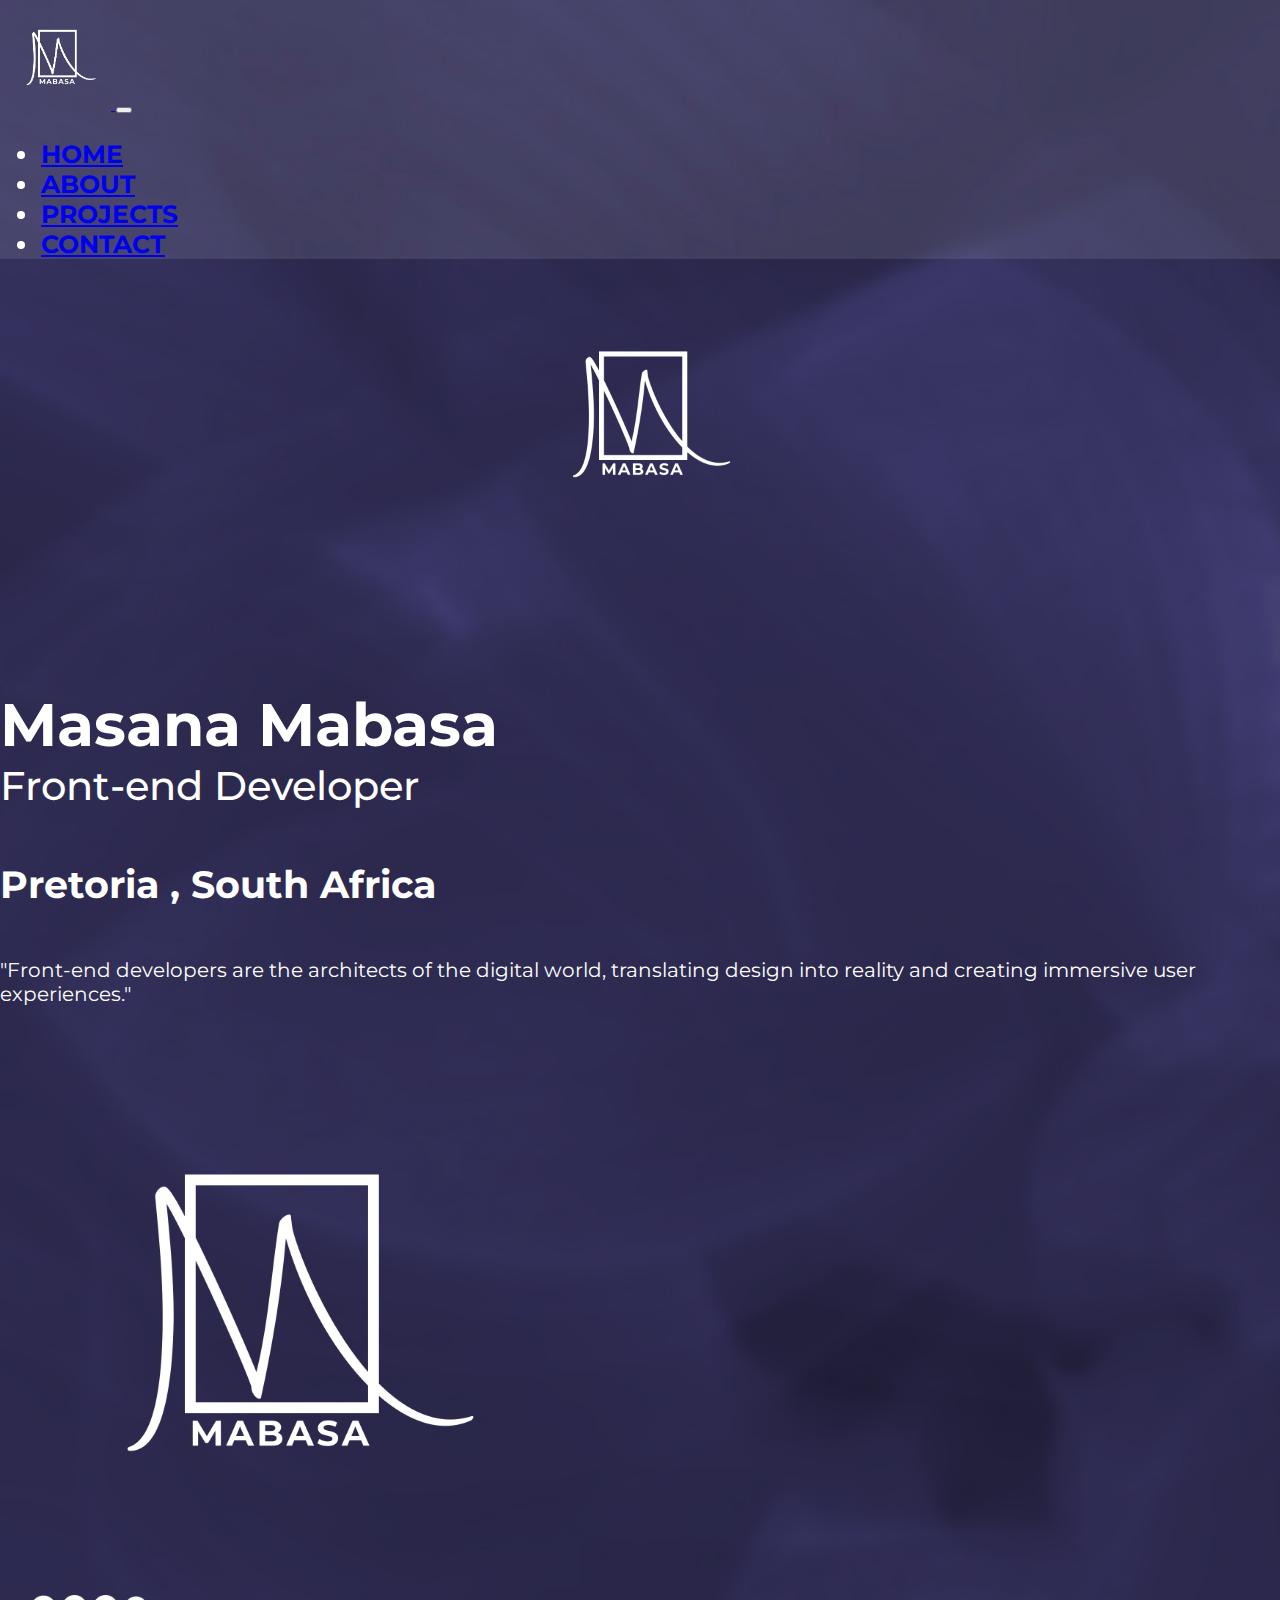
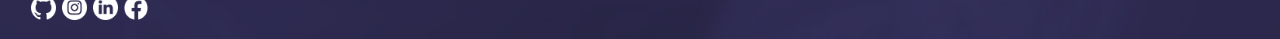
<file: index.html>
<!DOCTYPE html>
<html lang="en">
<head>
  <meta charset="UTF-8">
  <meta name="viewport" content="width=device-width, initial-scale=1.0">
  <link href="https://cdn.jsdelivr.net/npm/bootstrap@5.3.1/dist/css/bootstrap.min.css" rel="stylesheet" integrity="sha384-4bw+/aepP/YC94hEpVNVgiZdgIC5+VKNBQNGCHeKRQN+PtmoHDEXuppvnDJzQIu9" crossorigin="anonymous">
  <script src="https://cdn.jsdelivr.net/npm/bootstrap@5.3.1/dist/js/bootstrap.bundle.min.js" integrity="sha384-HwwvtgBNo3bZJJLYd8oVXjrBZt8cqVSpeBNS5n7C8IVInixGAoxmnlMuBnhbgrkm" crossorigin="anonymous"></script>
  <link rel="preconnect" href="https://fonts.googleapis.com">
<link rel="preconnect" href="https://fonts.gstatic.com" crossorigin>
<link href="https://fonts.googleapis.com/css2?family=Libre+Franklin:wght@300&display=swap" rel="stylesheet">
  <link rel="stylesheet" href="style.css">
  <link rel="preconnect" href="https://fonts.googleapis.com">
<link rel="preconnect" href="https://fonts.gstatic.com" crossorigin>
<link href="https://fonts.googleapis.com/css2?family=Montserrat:wght@700&display=swap" rel="stylesheet">
<link rel="preconnect" href="https://fonts.googleapis.com">
<link rel="preconnect" href="https://fonts.gstatic.com" crossorigin>
<link href="https://fonts.googleapis.com/css2?family=Montserrat:wght@400;500&display=swap" rel="stylesheet"> 
<title>Front-end Developer Masana Mabasa</title>
</head>
<body>

  <nav class="navbar navbar-expand-lg "  >
    <div class="container-fluid">
      <a class="navbar-brand" href="index.html"><img src="WEB/LOGO.png" alt="" width="110px"> </a>
      <button class="navbar-toggler" type="button" data-bs-toggle="collapse" data-bs-target="#navbarText" aria-controls="navbarText" aria-expanded="false" aria-label="Toggle navigation">
        <span class="navbar-toggler-icon"></span>
      </button>
      <div class="collapse navbar-collapse" id="navbarText" >
        
        <span class="navbar-text" >
          <ul class="navbar-nav me-auto mb-2 mb-lg-0">
            <li class="nav-item">
              <a class="nav-link text-white active home1" aria-current="page" href="index.html">HOME</a>
            </li>
            <li class="nav-item">
              <a class="nav-link text-white" href="about.html">ABOUT</a>
            </li>
            <li class="nav-item">
              <a class="nav-link text-white" href="project.html">PROJECTS</a>
            </li>
            <li class="nav-item">
              <a class="nav-link text-white" href="contact.html">CONTACT</a>
            </li>
          </ul>
        </span>
      </div>
    </div>
  </nav>
  
  <div class="d-md-none d-block logo">
    <img src="WEB/LOGO.png" alt="" width="250px">
  </div>
  <div class="container">
<div class="row">
 <div class="col-md-6 heading">
  <h1 class="sana">Masana Mabasa</h1>
  <h2 class="front-end">Front-end Developer</h2>
  <h4>Pretoria , South Africa </h4>
  <p>"Front-end developers are the architects of the digital world, translating design into reality and creating immersive user experiences."</p>
</div>
<div class="col-md-6 image">
  <img src="WEB/LOGO.png" alt="" width="550px">
</div>
</div>
</div>
  
<div class="free-line">
  <span>
    
  </span>
</div>
<div class="icons">
  <a href="https://github.com/Sana-Mabasa/my-profile" target="_blank"> <img src="icons/github.png" alt=""  width="25px"></a>
  <a href="https://www.instagram.com/sanaxxnavy/" target="_blank"><img src="icons/instagram.png" alt="" width="25px"></a>
  <a href="https://www.linkedin.com/in/masana-mabasa-8257b71b8/recent-activity/all/" target="_blank"><img src="icons/linkedin.png" alt="" width="25px"></a>
  <a href="https://www.facebook.com/sana.mabasa.52" target="_blank"><img src="icons/facebook.png" alt="" width="24px"></a>
</div>
 
</body>
</html>
</file>
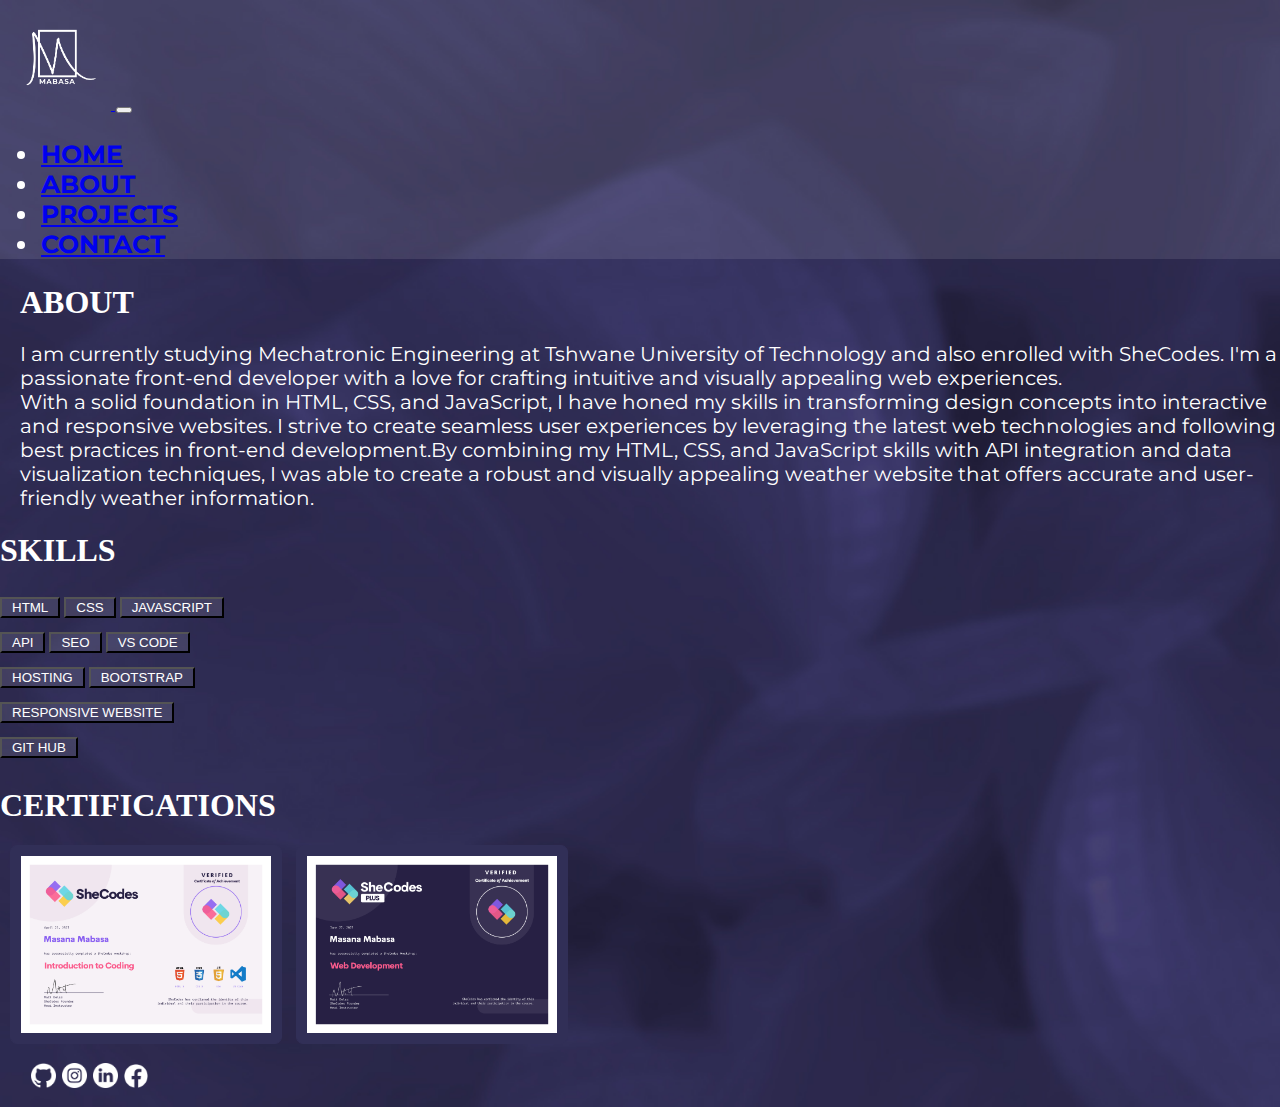
<file: about.html>
<!DOCTYPE html>
<html lang="en">
<head>
  <meta charset="UTF-8">
  <meta name="viewport" content="width=device-width, initial-scale=1.0">
  <link href="https://cdn.jsdelivr.net/npm/bootstrap@5.3.1/dist/css/bootstrap.min.css" rel="stylesheet" integrity="sha384-4bw+/aepP/YC94hEpVNVgiZdgIC5+VKNBQNGCHeKRQN+PtmoHDEXuppvnDJzQIu9" crossorigin="anonymous">
  <script src="https://cdn.jsdelivr.net/npm/bootstrap@5.3.1/dist/js/bootstrap.bundle.min.js" integrity="sha384-HwwvtgBNo3bZJJLYd8oVXjrBZt8cqVSpeBNS5n7C8IVInixGAoxmnlMuBnhbgrkm" crossorigin="anonymous"></script>
  <link rel="preconnect" href="https://fonts.googleapis.com">
<link rel="preconnect" href="https://fonts.gstatic.com" crossorigin>
<link href="https://fonts.googleapis.com/css2?family=Libre+Franklin:wght@300&display=swap" rel="stylesheet">
  <link rel="stylesheet" href="style.css">
  <link rel="preconnect" href="https://fonts.googleapis.com">
<link rel="preconnect" href="https://fonts.gstatic.com" crossorigin>
<link href="https://fonts.googleapis.com/css2?family=Montserrat:wght@700&display=swap" rel="stylesheet">
<link rel="preconnect" href="https://fonts.googleapis.com">
<link rel="preconnect" href="https://fonts.gstatic.com" crossorigin>
<link href="https://fonts.googleapis.com/css2?family=Montserrat:wght@400;500&display=swap" rel="stylesheet"> 
<title>Front-end Developer Masana Mabasa</title>
</head>
<body>
  
     <nav class="navbar navbar-expand-lg ">
    <div class="container-fluid">
      <a class="navbar-brand" href="index.html"><img src="WEB/LOGO.png" alt="" width="110px"> </a>
      <button class="navbar-toggler" type="button" data-bs-toggle="collapse" data-bs-target="#navbarText" aria-controls="navbarText" aria-expanded="false" aria-label="Toggle navigation">
        <span class="navbar-toggler-icon"></span>
      </button>
      <div class="collapse navbar-collapse" id="navbarText">
        
        <span class="navbar-text">
          <ul class="navbar-nav me-auto mb-2 mb-lg-0">
            <li class="nav-item">
              <a class="nav-link text-white active" aria-current="page" href="index.html">HOME</a>
            </li>
            <li class="nav-item">
              <a class="nav-link text-white about1" href="about.html">ABOUT</a>
            </li>
            <li class="nav-item">
              <a class="nav-link text-white" href="project.html">PROJECTS</a>
            </li>
            <li class="nav-item">
              <a class="nav-link text-white" href="contact.html">CONTACT</a>
            </li>
          </ul>
        </span>
      </div>
    </div>
  </nav>

  
        <h1 class="about">ABOUT</h1>
        <p class="p-about">
          I am currently studying Mechatronic Engineering at Tshwane
          University of Technology and also enrolled with SheCodes. I'm a
          passionate front-end developer with a love for crafting intuitive
          and visually appealing web experiences.
          <br />
          With a solid foundation in HTML, CSS, and JavaScript, I have honed
          my skills in transforming design concepts into interactive and
          responsive websites. I strive to create seamless user experiences by
          leveraging the latest web technologies and following best practices
          in front-end development.By combining my HTML, CSS, and JavaScript skills with API integration
          and data visualization techniques, I was able to create a robust and
          visually appealing weather website that offers accurate and
          user-friendly weather information.
        </p>
      
<div class="container">
  <div class="row">
        <div class="col-md-6">
          <h1 >SKILLS</h1>
          <button type="button" class="btn ">HTML</button>
          <button type="button" class="btn ">CSS</button>
          <button type="button" class="btn ">JAVASCRIPT</button>
          <br>
          <button type="button" class="btn ">API</button>
          <button type="button" class="btn ">SEO</button>
          <button type="button" class="btn ">VS CODE</button>
          <br>
          <button type="button" class="btn  p-1">HOSTING</button>
          <button type="button" class="btn ">BOOTSTRAP</button>
          <br>
          <button type="button" class="btn  p-1">RESPONSIVE WEBSITE</button>
          <br>
          <button type="button" class="btn ">GIT HUB</button>
        </div>
        <div class="col-md-6 ">
          <h1>CERTIFICATIONS</h1>
          
            <img src="certificate/basic.png" class="certification" alt="" width="250px">
        
            <img src="certificate/web-dev.png"  class="certification"  width="250px">
         
        </div>
      </div>
        </div>
        
  <div class="icons">
    <a href="https://github.com/Sana-Mabasa/my-profile" target="_blank"> <img src="icons/github.png" alt=""  width="25px"></a>
    <a href="https://www.instagram.com/sanaxxnavy/" target="_blank"><img src="icons/instagram.png" alt="" width="25px"></a>
    <a href="https://www.linkedin.com/in/masana-mabasa-8257b71b8/recent-activity/all/" target="_blank"><img src="icons/linkedin.png" alt="" width="25px"></a>
    <a href="https://www.facebook.com/sana.mabasa.52" target="_blank"><img src="icons/facebook.png" alt="" width="24px"></a>
  </div>
</body>
</html>
</file>
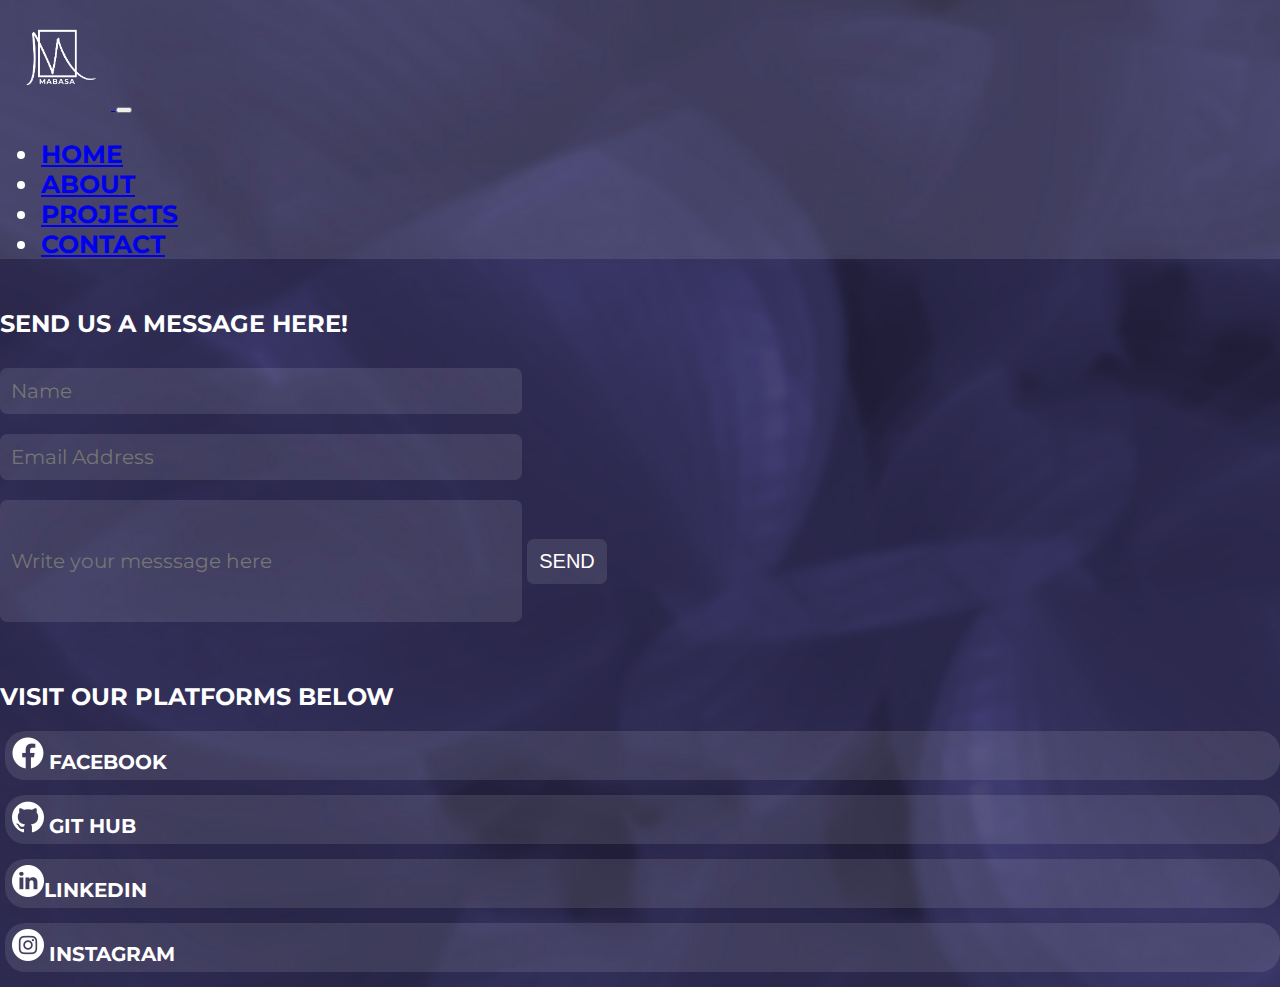
<file: contact.html>
<!DOCTYPE html>
<html lang="en">
<head>
  <meta charset="UTF-8">
  <meta name="viewport" content="width=device-width, initial-scale=1.0">
  <link href="https://cdn.jsdelivr.net/npm/bootstrap@5.3.1/dist/css/bootstrap.min.css" rel="stylesheet" integrity="sha384-4bw+/aepP/YC94hEpVNVgiZdgIC5+VKNBQNGCHeKRQN+PtmoHDEXuppvnDJzQIu9" crossorigin="anonymous">
  <script src="https://cdn.jsdelivr.net/npm/bootstrap@5.3.1/dist/js/bootstrap.bundle.min.js" integrity="sha384-HwwvtgBNo3bZJJLYd8oVXjrBZt8cqVSpeBNS5n7C8IVInixGAoxmnlMuBnhbgrkm" crossorigin="anonymous"></script>
  <link rel="preconnect" href="https://fonts.googleapis.com">
<link rel="preconnect" href="https://fonts.gstatic.com" crossorigin>
<link href="https://fonts.googleapis.com/css2?family=Libre+Franklin:wght@300&display=swap" rel="stylesheet">
  <link rel="stylesheet" href="style.css">
  <link rel="preconnect" href="https://fonts.googleapis.com">
<link rel="preconnect" href="https://fonts.gstatic.com" crossorigin>
<link href="https://fonts.googleapis.com/css2?family=Montserrat:wght@700&display=swap" rel="stylesheet">
<link rel="preconnect" href="https://fonts.googleapis.com">
<link rel="preconnect" href="https://fonts.gstatic.com" crossorigin>
<link href="https://fonts.googleapis.com/css2?family=Montserrat:wght@400;500&display=swap" rel="stylesheet"> 
<title>CONTACT DETAILS Masana Mabasa</title>
</head>
<body>
  
     <nav class="navbar navbar-expand-lg ">
    <div class="container-fluid">
      <a class="navbar-brand" href="index.html"><img src="WEB/LOGO.png" alt="" width="110px"> </a>
      <button class="navbar-toggler" type="button" data-bs-toggle="collapse" data-bs-target="#navbarText" aria-controls="navbarText" aria-expanded="false" aria-label="Toggle navigation">
        <span class="navbar-toggler-icon"></span>
      </button>
      <div class="collapse navbar-collapse" id="navbarText">
        
        <span class="navbar-text">
          <ul class="navbar-nav me-auto mb-2 mb-lg-0">
            <li class="nav-item">
              <a class="nav-link text-white active" aria-current="page" href="index.html">HOME</a>
            </li>
            <li class="nav-item">
              <a class="nav-link text-white" href="about.html">ABOUT</a>
            </li>
            <li class="nav-item">
              <a class="nav-link text-white" href="project.html">PROJECTS</a>
            </li>
            <li class="nav-item">
              <a class="nav-link text-white contact1" href="contact.html">CONTACT</a>
            </li>
          </ul>
        </span>
      </div>
    </div>
  </nav>
  <p id="thankYou" style="display: none;">Thank You</p>
<div class="container mt-5">
  <div class="row">
    <div class="col-6 contact">
      <h2>SEND US A MESSAGE HERE!</h2> 
      <input type="text" placeholder="Name"  id="name" >
      <br>
      <input type="text" placeholder="Email Address" id="email-address">
      <br>
      <input type="text" placeholder="Write your messsage here" id="message" style="height: 100px;">
      <button type="submit" id="send" onclick="click()" style="color: white;"> SEND </button>
    </div>
    
    <div class="col-6 contact d-none d-xl-block" >
      <h2 class="">VISIT OUR PLATFORMS BELOW</h2>
      <div id="icon">
        <div  id="fb">
          <a href="https://www.facebook.com/sana.mabasa.52" target="_blank" style="text-decoration: none;">
          <img src="icons/facebook.png" alt=""> <span id="icons">FACEBOOK</span>
          </a>
        </div>
     <div id="git" >
      <a href="https://github.com/Sana-Mabasa/my-profile" target="_blank" style="text-decoration: none;">
          <img src="icons/github.png" alt=""> <span id="icons">GIT HUB</span>
      </a>
        </div>
        <div id="link">
          <a href="https://www.linkedin.com/in/masana-mabasa-8257b71b8/recent-activity/all/" target="_blank" style="text-decoration: none;">
          <img src="icons/linkedin.png" alt=""><span id="icons">LINKEDIN</span>
          </a>
        </div>
          <div id="insta">
            <a href="https://www.instagram.com/sanaxxnavy/" target="_blank" style="text-decoration: none;">
          <img src="icons/instagram.png" alt=""> <span id="icons">INSTAGRAM</span>
        </a>
        </div>
        </div>
        
    </div>
  </div>
</div>
  </div>
  
  <script src="index.js"></script>
</body>
</html>
</file>
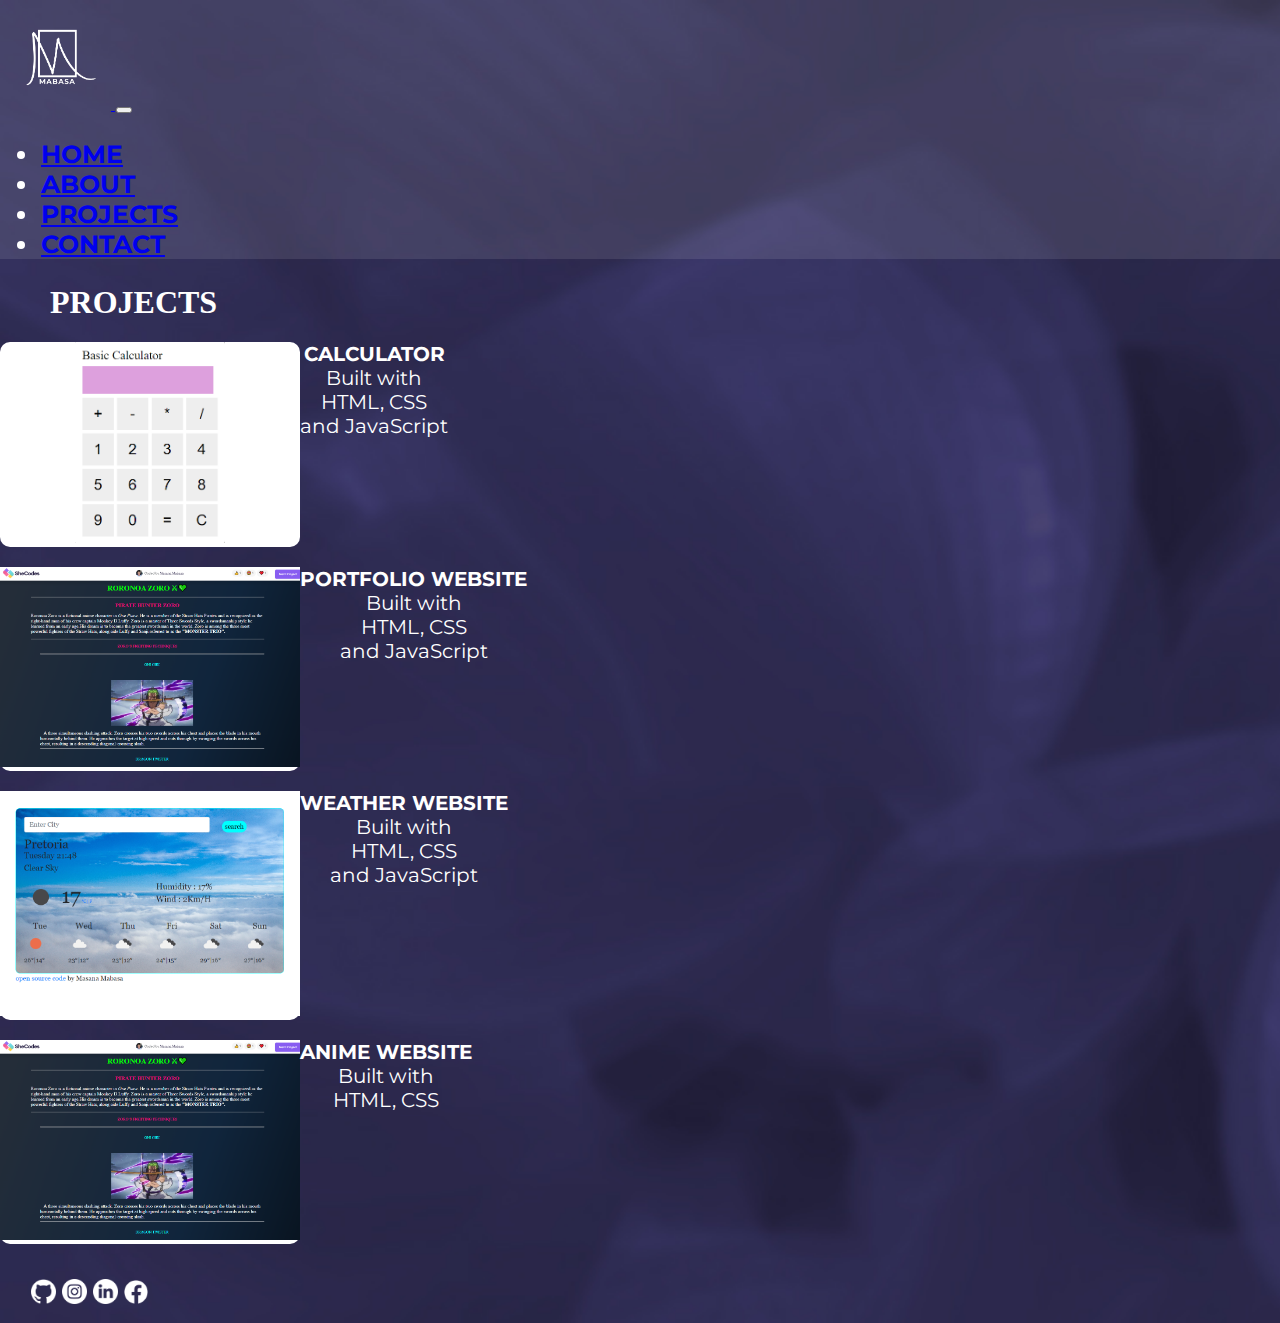
<file: project.html>
<!DOCTYPE html>
<html lang="en">
<head>
  <meta charset="UTF-8">
  <meta name="viewport" content="width=device-width, initial-scale=1.0">
  <link href="https://cdn.jsdelivr.net/npm/bootstrap@5.3.1/dist/css/bootstrap.min.css" rel="stylesheet" integrity="sha384-4bw+/aepP/YC94hEpVNVgiZdgIC5+VKNBQNGCHeKRQN+PtmoHDEXuppvnDJzQIu9" crossorigin="anonymous">
  <script src="https://cdn.jsdelivr.net/npm/bootstrap@5.3.1/dist/js/bootstrap.bundle.min.js" integrity="sha384-HwwvtgBNo3bZJJLYd8oVXjrBZt8cqVSpeBNS5n7C8IVInixGAoxmnlMuBnhbgrkm" crossorigin="anonymous"></script>
  <link rel="preconnect" href="https://fonts.googleapis.com">
<link rel="preconnect" href="https://fonts.gstatic.com" crossorigin>
<link href="https://fonts.googleapis.com/css2?family=Libre+Franklin:wght@300&display=swap" rel="stylesheet">
  <link rel="stylesheet" href="style.css">
  <link rel="preconnect" href="https://fonts.googleapis.com">
<link rel="preconnect" href="https://fonts.gstatic.com" crossorigin>
<link href="https://fonts.googleapis.com/css2?family=Montserrat:wght@700&display=swap" rel="stylesheet">
<link rel="preconnect" href="https://fonts.googleapis.com">
<link rel="preconnect" href="https://fonts.gstatic.com" crossorigin>
<link href="https://fonts.googleapis.com/css2?family=Montserrat:wght@400;500&display=swap" rel="stylesheet"> 
<title>PROJECTS Masana Mabasa</title>
</head>
<body>

  <nav class="navbar navbar-expand-lg "  >
    <div class="container-fluid">
      <a class="navbar-brand" href="index.html"><img src="WEB/LOGO.png" alt="" width="110px"> </a>
      <button class="navbar-toggler" type="button" data-bs-toggle="collapse" data-bs-target="#navbarText" aria-controls="navbarText" aria-expanded="false" aria-label="Toggle navigation">
        <span class="navbar-toggler-icon"></span>
      </button>
      <div class="collapse navbar-collapse" id="navbarText" >
        
        <span class="navbar-text" >
          <ul class="navbar-nav me-auto mb-2 mb-lg-0">
            <li class="nav-item">
              <a class="nav-link text-white active" aria-current="page" href="index.html">HOME</a>
            </li>
            <li class="nav-item">
              <a class="nav-link text-white" href="about.html">ABOUT</a>
            </li>
            <li class="nav-item">
              <a class="nav-link text-white project1" href="project.html">PROJECTS</a>
            </li>
            <li class="nav-item">
              <a class="nav-link text-white" href="contact.html">CONTACT</a>
            </li>
          </ul>
        </span>
      </div>
    </div>
  </nav>
<h1 class="project">PROJECTS</h1>
<div class="projects-container">

  <div class="row g-3">
      <div class="col-lg-6">
        <div class="images-content bg-custom p-1 mx-5 rounded">
          <img
            src="projects/calculator.png"
            alt=""
            class="img-fluid project-images"
            width="150px"
          /> 
        </div>
        <div class="projects-heading d-none d-md-block">
          <span > <strong>CALCULATOR </strong> 
            <br>
          Built with 
      <br>
    HTML, CSS <br>
  and JavaScript </span>
          
        </div>
       </div>
      <div class="col-lg-6">
        <div class="images-content bg-custom p-3 mx-5 rounded">
          <img
            src="projects/zoro.png"
            alt=""
            class="img-fluid project-images"
            width="300px"
          />
        </div>
        <div class="projects-heading d-none d-md-block">
          <span > <strong>PORTFOLIO WEBSITE </strong>
            <br>
            Built with 
        <br>
      HTML, CSS <br>
    and JavaScript </span>
         
         
        </div>
       </div>
      <div class="col-lg-6">
        <div class="images-content bg-custom p-2 mx-5 rounded">
          <img
            src="projects/weather.png"
            alt=""
            class="img-fluid project-images"
            width="300"
          />
        </div>
        <div class="projects-heading d-none d-md-block">
           <span > <strong> WEATHER WEBSITE  </strong>
            <br>
            Built with 
        <br>
      HTML, CSS <br>
    and JavaScript
           </span>
          
        </div>
       </div>
      <div class="col-lg-6">
        <div class="images-content bg-custom p-3 mx-5 rounded">
          <img
            src="projects/zoro.png"
            alt=""
            class="img-fluid project-images"
            width="300"
          />
        </div>
      <div class="projects-heading d-none d-md-block">
       <span > <strong>ANIME WEBSITE</strong>
        <br>
        Built with 
    <br>
  HTML, CSS <br>

       </span>
      
      </div>
       </div>
</div>

<div class="icons">
  <a href="https://github.com/Sana-Mabasa/my-profile" target="_blank"> <img src="icons/github.png" alt=""  width="25px"></a>
  <a href="https://www.instagram.com/sanaxxnavy/" target="_blank"><img src="icons/instagram.png" alt="" width="25px"></a>
  <a href="https://www.linkedin.com/in/masana-mabasa-8257b71b8/recent-activity/all/" target="_blank"><img src="icons/linkedin.png" alt="" width="25px"></a>
  <a href="https://www.facebook.com/sana.mabasa.52" target="_blank"><img src="icons/facebook.png" alt="" width="24px"></a>
</div>



</body>
</file>
<file: style.css>
/* */

:root{
    --main-font:'Montserrat', sans-serif;
    --bg-color:  rgba(255, 255, 255, 0.1);
   
}
body{
background-image: url(WEB/BACKGROUND.jpg);
background-size: cover;
background-repeat: no-repeat;
    margin: 0 auto;
    
}
.sana{
    font-family: var(--main-font);
    font-size: 60px;
    margin-bottom: 0;
    font-weight: bold;
    
}
.front-end{
    font-family: var(--main-font);
    font-size: 40px;
    font-weight: 500;
    margin-bottom: 50px;
    margin-top:0;
}
h4{
    font-family: var(--main-font);
    font-size:38px;
font-weight: bold;
}
p{
    font-family: var(--main-font);
    font-size: 20px;
    
}
.logo{
    text-align: center;
    margin-bottom: 0px;
   
}
.nav-item{
    font-family: var(--main-font);
    font-weight: bold;
    font-size: 25px;
}
.home1,.contact1 , .about1 , .project1{
    text-decoration: underline;
    
}
.container{
    color:white ;
}
.row{
    margin-top: 0px;
}
.image{
padding-left: 0px;
}

.heading{
margin-top: 150px;
}
.icons{
    margin-left: 30px;
    margin-top: 15px;
    margin-bottom: 15px;
    
}
.free-line
{
    padding: 0px;
}
a{
    
    margin: 0px 1px;
    padding: 5px 0;
}
.navbar{
    background-color:var(--bg-color);
padding: 0px;
color: white;
}
.navbar-text{
    font-family: 'Courier New', Courier, monospace;
    font-size: 25px;
}

.about{
    text-align: left;
    color:  white;
    margin-top: 20px;
    margin-left: 20px;
}
.p-about{
    color: white;
    margin-left: 20px;}

.web{
    margin-top: 10px;
   margin-left: 150px;
}
.btn{
margin: 7px 0;
background-color: var(--bg-color);
color: white;
padding: 1px 10px;

}
.project{
     color: white;
   margin-left: 50px;
}

.images-content{
   flex: 1;
    max-width: 300px;
    background-color: white;
    border-radius: 10px;
    margin-bottom: 20px;
    text-align: center;
}
.images-content:hover{
    transform: scale(1.3);
}
.projects-heading{
    font-family: var(--main-font);
    font-size: 20px;
    text-align: center;
    margin: 0 auto;
    color: white;
    margin-left: 0px;

}
.col-lg-6{
    display: flex;
    align-items: flex-start;
}
.project-images{
    text-align: center;
}


  
  .contact{
    margin-top: 50px;
    font-family: var(--main-font);
    font-weight: bolder;
  }
  #name ,#email-address , #message {
    margin-top: 10px;
    margin-bottom: 10px;
    width: 500px;
    background-color: var(--bg-color);
    border: 1px solid transparent;
    border-radius: 7px;
    padding: 10px;
    font-size: 20px;
    font-family: var(--main-font);
  }
  #thankYou{
    text-align: center;
    font-family: var(--main-font);
    font-size: 45px;
    color:white;
  }
  
  #send{
    margin-top: 10px;
    margin-bottom: 10px;
    background-color: var(--bg-color);
    border: 1px solid transparent;
    border-radius: 7px;
    padding: 10px;
    font-size: 20px;
    width: 80px;
  }
 #link ,#insta ,#fb , #git {
    background-color: var(--bg-color);
    margin-top: 15px;
    margin-left: 5px;
    margin-bottom: 15px;
    border: 1px solid transparent;
    border-radius: 20px;
    padding: 5px;
    font-family: var(--main-font);
    font-weight: bold;
    
 }
 #icons{
    color:white;
    font-size: 20px;
 }
 .skills
 {
    margin-left: 30px;
 }
 .certification{
    padding: 10px;
    border: 1px solid #312F57;
    background-color: #312F57;
    border-radius: 7px;
    margin-left: 10px;
 }
 .certification:hover{
   transform: scale(1.3);
 }
 @media(max-width:600px){
    #name ,#email-address , #message{
        width: 250px;
    }
 }
@media(max-width:768px){
    .p-about{
        font-size: small;
    }
    .image{
       display: none;
    }
    p{
        font-size: small;
    }
    
   

}
</file>
